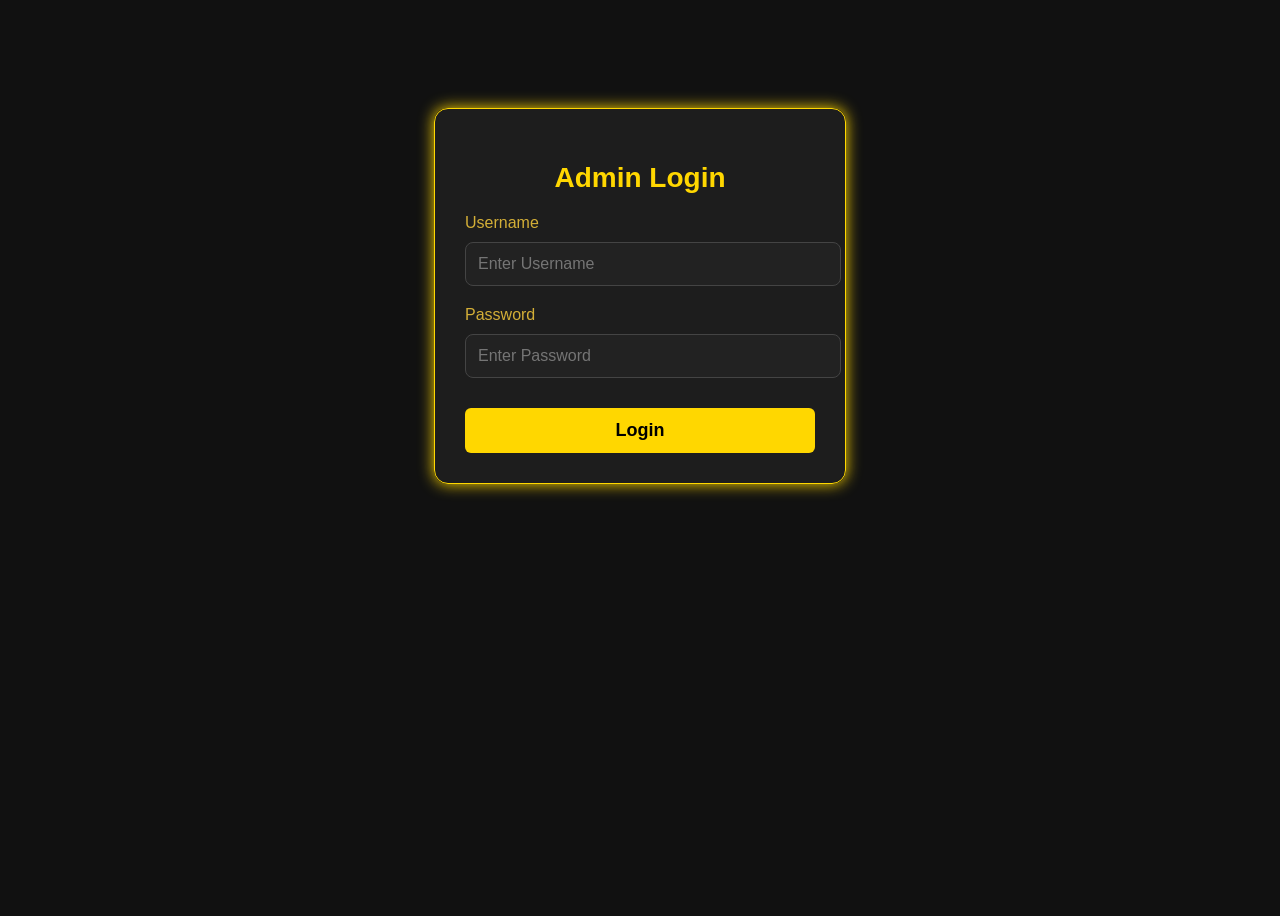
<file: frontend/index.html>
<!DOCTYPE html>
<html lang="en">

<head>
<meta charset="UTF-8">
<title>Dynamic Pricing Dashboard</title>
<link rel="stylesheet" href="style.css">
</head>

<body>

<!-- LOGIN PROTECTION -->
<script>
if(!sessionStorage.getItem("adminLoggedIn")){
window.location.href="login.html";
}
</script>

<h1>Dynamic Pricing Dashboard</h1>

<div class="container">

<div class="nav-buttons">
<button onclick="location.href='add-product.html'">Add Product</button>

<button onclick="location.href='record-sale.html'">Record Sale</button>
<button onclick="location.href='revenue.html'">View Revenue</button>
<button onclick="location.href='charts.html'">Charts</button>
<button onclick="location.href='sales-history.html'">Sales History</button>
</div>


<!-- SEARCH + FILTER -->
<div style="margin-bottom:20px; display:flex; gap:10px;">

<input id="searchInput" placeholder="Search by name..." style="padding:10px;width:200px;">

<select id="filterStock" style="padding:10px;">
<option value="">Stock Filter</option>
<option value="low">Low Stock (&lt;10)</option>
<option value="high">High Stock (&ge;10)</option>
</select>

<select id="filterDemand" style="padding:10px;">
<option value="">Demand Filter</option>
<option value="low">Low Demand (&lt;10)</option>
<option value="high">High Demand (&ge;10)</option>
</select>

</div>


<!-- PRODUCT TABLE -->

<div class="card">

<h2 style="color:#d4af37;text-align:center;">All Products</h2>

<table id="productTable">

<thead>
<tr>
<th>S.No</th>
<th>Product ID</th>
<th>Name</th>
<th>Base Price</th>
<th>Dynamic Price</th>
<th>Stock</th>
<th>Demand</th>
<th>Actions</th>
</tr>
</thead>

<tbody id="productTableBody"></tbody>

</table>

</div>

</div>


<!-- SUCCESS POPUP -->

<div class="popup" id="popup">

<div class="popup-box">

<h2 id="popupTitle">Success</h2>
<p id="popupMessage"></p>

<button onclick="closePopup()">OK</button>

</div>

</div>



<!-- EDIT POPUP -->

<div class="popup" id="editPopup">

<div class="popup-box">

<h2 style="color:gold;">Edit Product</h2>

<label>Base Price</label>
<input id="editBasePrice" type="number">

<label>Stock</label>
<input id="editStock" type="number">

<label>Demand</label>
<input id="editDemand" type="number">

<div style="margin-top:15px; display:flex; justify-content:space-between;">

<button class="nice-btn" onclick="closeEdit()">Cancel</button>
<button class="nice-btn" onclick="saveEdit()">Update</button>

</div>

</div>

</div>



<!-- DELETE POPUP -->

<div class="popup" id="deletePopup">

<div class="popup-box">

<h2 style="color:red;">Delete Product</h2>

<p id="deleteText" style="margin-bottom:20px;font-size:16px;"></p>

<div style="display:flex; justify-content:space-between;">

<button class="nice-btn" onclick="closeDelete()">Cancel</button>

<button class="nice-btn" style="background:red;color:white;border:none;"
onclick="confirmDelete()">
Delete
</button>

</div>

</div>

</div>

<div id="otpSection" style="display:none;margin-top:20px;">

<label>Enter OTP</label>
<input id="otp" type="text" placeholder="4 digit OTP">

<button onclick="verifyOtp()">Verify OTP</button>

</div>

<!-- LOGOUT BUTTON -->

<button onclick="logout()" class="logout-btn">Logout</button>


<script>

function logout(){

sessionStorage.removeItem("adminLoggedIn");

window.location.href="login.html";

}

</script>



<!-- MAIN SCRIPT -->

<script src="script.js"></script>

</body>
</html>
</file>
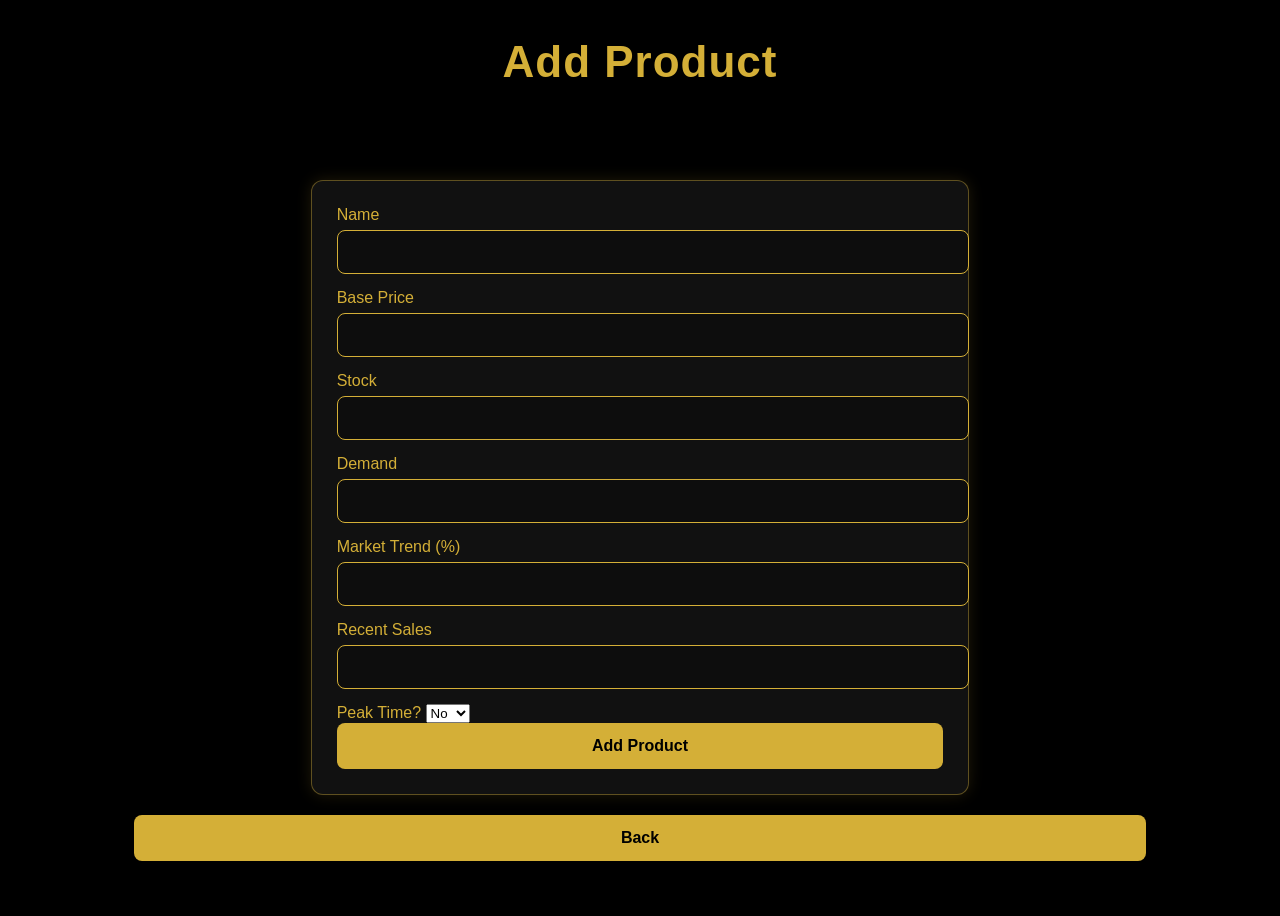
<file: frontend/add-product.html>
<!DOCTYPE html>
<html>
<head>
    <title>Add Product</title>
    <link rel="stylesheet" href="style.css">
</head>

<body>

<h1>Add Product</h1>

<div class="container">

<div class="card">

<label>Name</label>
<input id="name">

<label>Base Price</label>
<input id="basePrice" type="number">

<label>Stock</label>
<input id="stock" type="number">

<label>Demand</label>
<input id="demand" type="number">

<label>Market Trend (%)</label>
<input id="marketTrend" type="number">

<label>Recent Sales</label>
<input id="recentSales" type="number">

<label>Peak Time?</label>
<select id="peakTime">
<option value="false">No</option>
<option value="true">Yes</option>
</select>

<button onclick="addProduct()">Add Product</button>

</div>

<button onclick="location.href='index.html'">Back</button>

</div>

<!-- POPUP -->
<div class="popup" id="popup">
    <div class="popup-box">
        <h2 id="popupTitle">Success</h2>
        <p id="popupMessage"></p>
        <button onclick="closePopup()">OK</button>
    </div>
</div>

<script src="script.js"></script>

<script>
async function addProduct(){

const body = {

name: document.getElementById("name").value,
basePrice: parseFloat(document.getElementById("basePrice").value),
stock: parseInt(document.getElementById("stock").value),
demand: parseInt(document.getElementById("demand").value),
marketTrend: parseFloat(document.getElementById("marketTrend").value),
recentSales: parseInt(document.getElementById("recentSales").value),
peakTime: document.getElementById("peakTime").value === "true"

};

await api("http://localhost:8080/product/add","POST",body);

showPopup("Success","Product Added Successfully!");

}
</script>
</file>
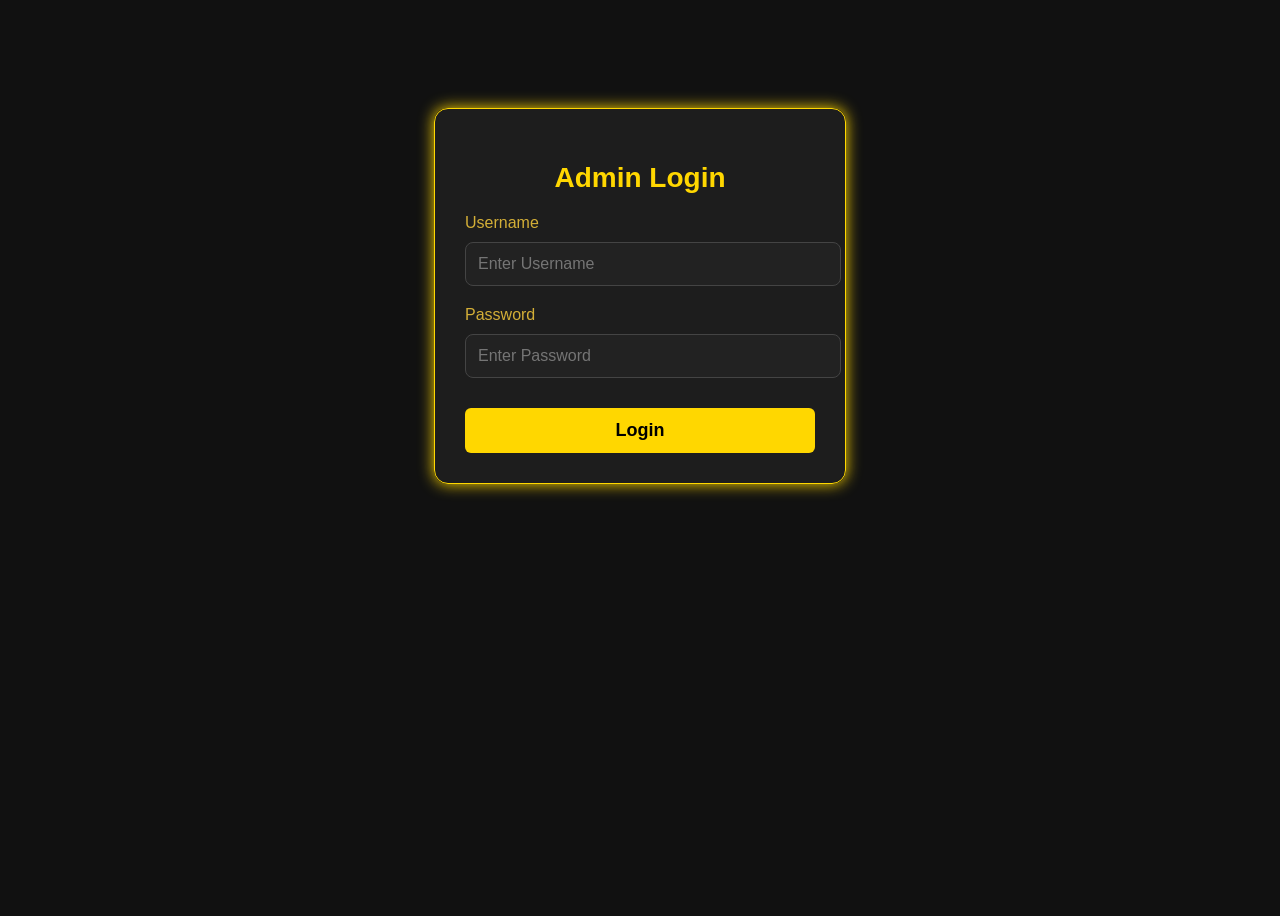
<file: frontend/login.html>
<!DOCTYPE html>
<html lang="en">

<head>
<meta charset="UTF-8">
<title>Admin Login</title>
<link rel="stylesheet" href="style.css">

<style>

body{
background:#111;
color:white;
font-family:Poppins,sans-serif;
}

.login-box{
width:350px;
margin:100px auto;
background:rgba(255,255,255,0.05);
padding:30px;
border-radius:14px;
border:1px solid gold;
box-shadow:0 0 15px gold;
}

.login-box h2{
text-align:center;
color:gold;
margin-bottom:20px;
}

.login-box input{
width:100%;
padding:12px;
margin:10px 0 20px 0;
background:#222;
border:1px solid #444;
border-radius:8px;
color:white;
}

.login-btn{
width:100%;
padding:12px;
background:gold;
border:none;
border-radius:6px;
font-size:18px;
font-weight:bold;
cursor:pointer;
margin-top:10px;
}

</style>

</head>

<body>

<script>
if(sessionStorage.getItem("adminLoggedIn")){
window.location.href="index.html";
}
</script>

<div class="login-box">

<h2>Admin Login</h2>

<label>Username</label>
<input id="username" type="text" placeholder="Enter Username">

<label>Password</label>
<input id="password" type="password" placeholder="Enter Password">

<button class="login-btn" onclick="login()">Login</button>

</div>


<!-- OTP SECTION -->
<div id="otpSection" style="display:none;width:350px;margin:20px auto;">

<label>Enter OTP</label>
<input id="otp" type="text" placeholder="4 digit OTP">

<button class="login-btn" onclick="verifyOtp()">Verify OTP</button>

</div>


<!-- POPUP -->
<div class="popup" id="popup">
<div class="popup-box">
<h2 id="popupTitle"></h2>
<p id="popupMessage"></p>
<button onclick="closePopup()">OK</button>
</div>
</div>
<script>


async function login(){

const username = document.getElementById("username").value;
const password = document.getElementById("password").value;

let res = await fetch("http://localhost:8080/auth/login",{
method:"POST",
headers:{"Content-Type":"application/json"},
body:JSON.stringify({username,password})
});

let msg = await res.text();

if(msg === "OTP_SENT"){

document.getElementById("otpSection").style.display="block";

}
else{

showPopup("Error",msg);

}

}
async function verifyOtp(){

const otp = document.getElementById("otp").value;

let res = await fetch("http://localhost:8080/auth/verify",{
method:"POST",
headers:{"Content-Type":"application/json"},
body:JSON.stringify({otp})
});

let msg = await res.text();

if(msg === "SUCCESS"){

sessionStorage.setItem("adminLoggedIn","true");

window.location.href="index.html";

}
else{

showPopup("Error",msg);

}

}



function showPopup(title,message){

document.getElementById("popupTitle").innerText = title;
document.getElementById("popupMessage").innerText = message;
document.getElementById("popup").classList.add("active");

}

function closePopup(){

document.getElementById("popup").classList.remove("active");

}

</script>


</body>
</html>
</file>
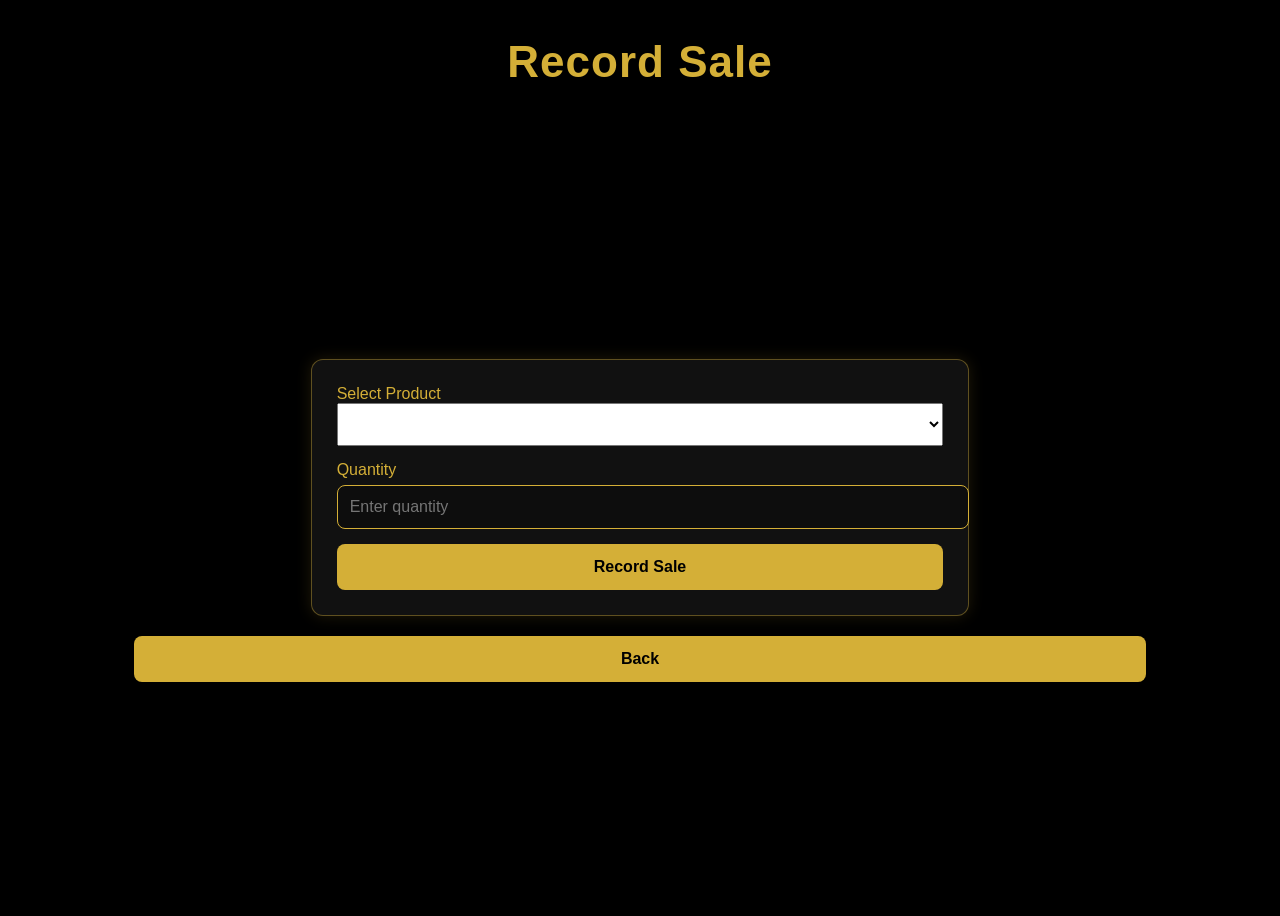
<file: frontend/record-sale.html>
<!DOCTYPE html>
<html lang="en">

<head>
<meta charset="UTF-8">
<title>Record Sale</title>
<link rel="stylesheet" href="style.css">
</head>

<body>

<h1>Record Sale</h1>

<div class="container">

<div class="card">

<label>Select Product</label>
<select id="productSelect" style="width:100%;padding:12px;margin-bottom:15px;"></select>

<label>Quantity</label>
<input id="quantity" type="number" placeholder="Enter quantity">

<button onclick="recordSale()">Record Sale</button>

</div>

<button onclick="location.href='index.html'">Back</button>

</div>


<!-- POPUP -->

<div class="popup" id="popup">
<div class="popup-box">
<h2 id="popupTitle"></h2>
<p id="popupMessage"></p>
<button onclick="closePopup()">OK</button>
</div>
</div>


<script src="script.js"></script>

<script>


async function loadProducts(){

const res = await fetch("http://localhost:8080/product/all");

const products = await res.json();

const select = document.getElementById("productSelect");

select.innerHTML="";

products.forEach(p=>{

select.innerHTML += `
<option value="${p.id}">
${p.name} (ID: ${p.id}) - Stock: ${p.stock}
</option>
`;

});

}

async function recordSale(){

    const id = document.getElementById("productSelect").value;
    const qty = document.getElementById("quantity").value;

    if(!id || !qty){
        showPopup("Error","Please select product and quantity");
        return;
    }

    const msg = await api(
        `http://localhost:8080/product/sale/${id}/${qty}`,
        "POST"
    );

    // SUCCESS OR ERROR MESSAGE
    if(msg && msg.toLowerCase().includes("success")){
        showPopup("Success","Sale recorded successfully");
        document.getElementById("quantity").value = "";
    }
    else{
        showPopup("Error", msg);
    }

}


window.onload = loadProducts;

</script>

</body>
</html>
</file>
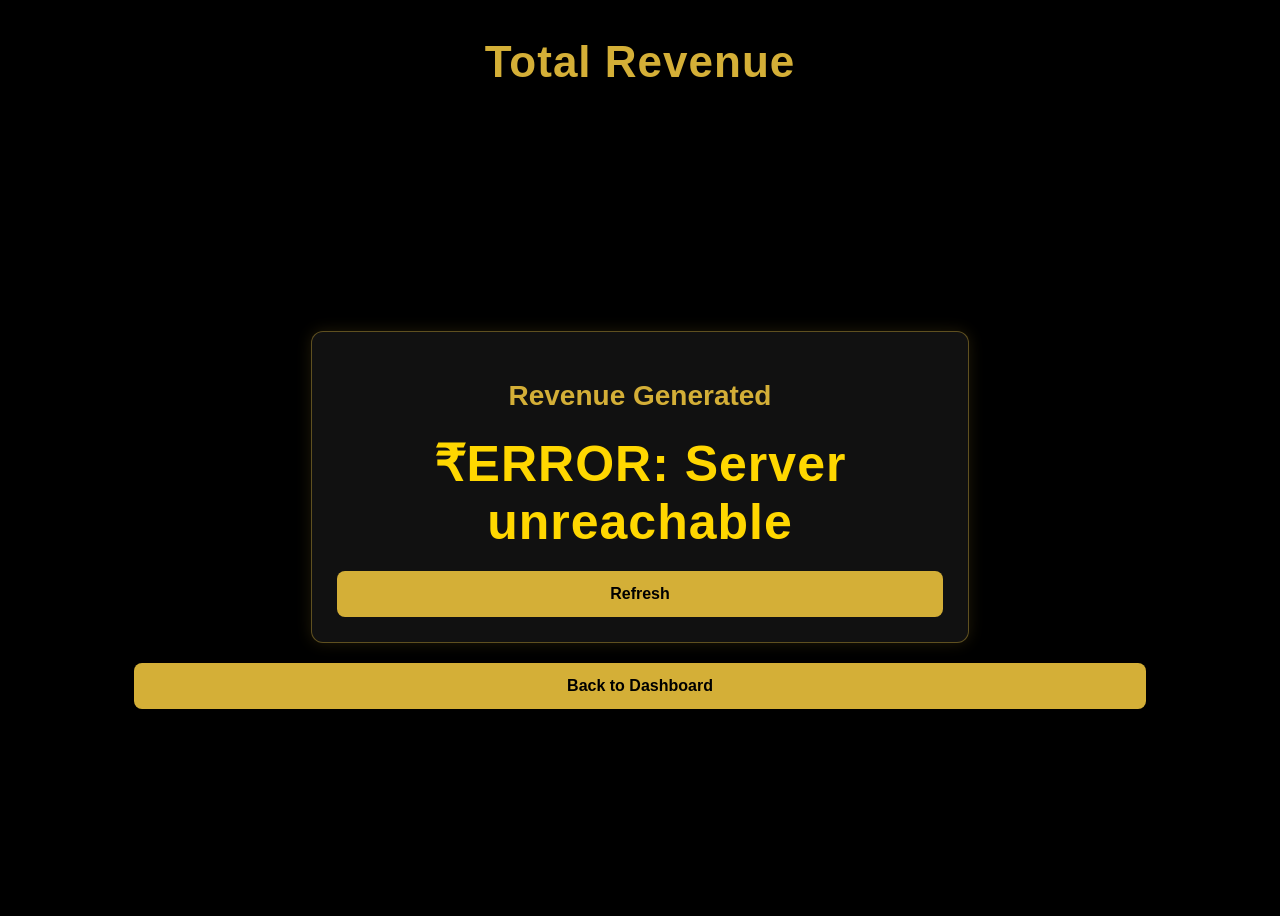
<file: frontend/revenue.html>
<!DOCTYPE html>
<html lang="en">
<head>
    <meta charset="UTF-8">
    <title>Total Revenue</title>
    <link rel="stylesheet" href="style.css">
</head>

<body>

    <h1>Total Revenue</h1>

    <div class="container">
        <div class="card" style="text-align:center;">

            <h2 style="color:#d4af37;">Revenue Generated</h2>

            <h1 id="revenue" style="font-size:50px; margin:20px 0; color:gold;">
                ₹0
            </h1>

            <button onclick="loadRevenue()">Refresh</button>
        </div>

    
        <button onclick="location.href='index.html'">Back to Dashboard</button>
    </div>

    <script src="script.js"></script>

    <script>
     
    async function loadRevenue() {
        let amount = await api("http://localhost:8080/product/revenue");

        if (!amount || amount === 0) {
            document.getElementById("revenue").innerText = "₹0";
        } else {
            document.getElementById("revenue").innerText = "₹" + amount;
        }
    }

    loadRevenue();
</script>
       
     
        
    

</body>
</html>
</file>
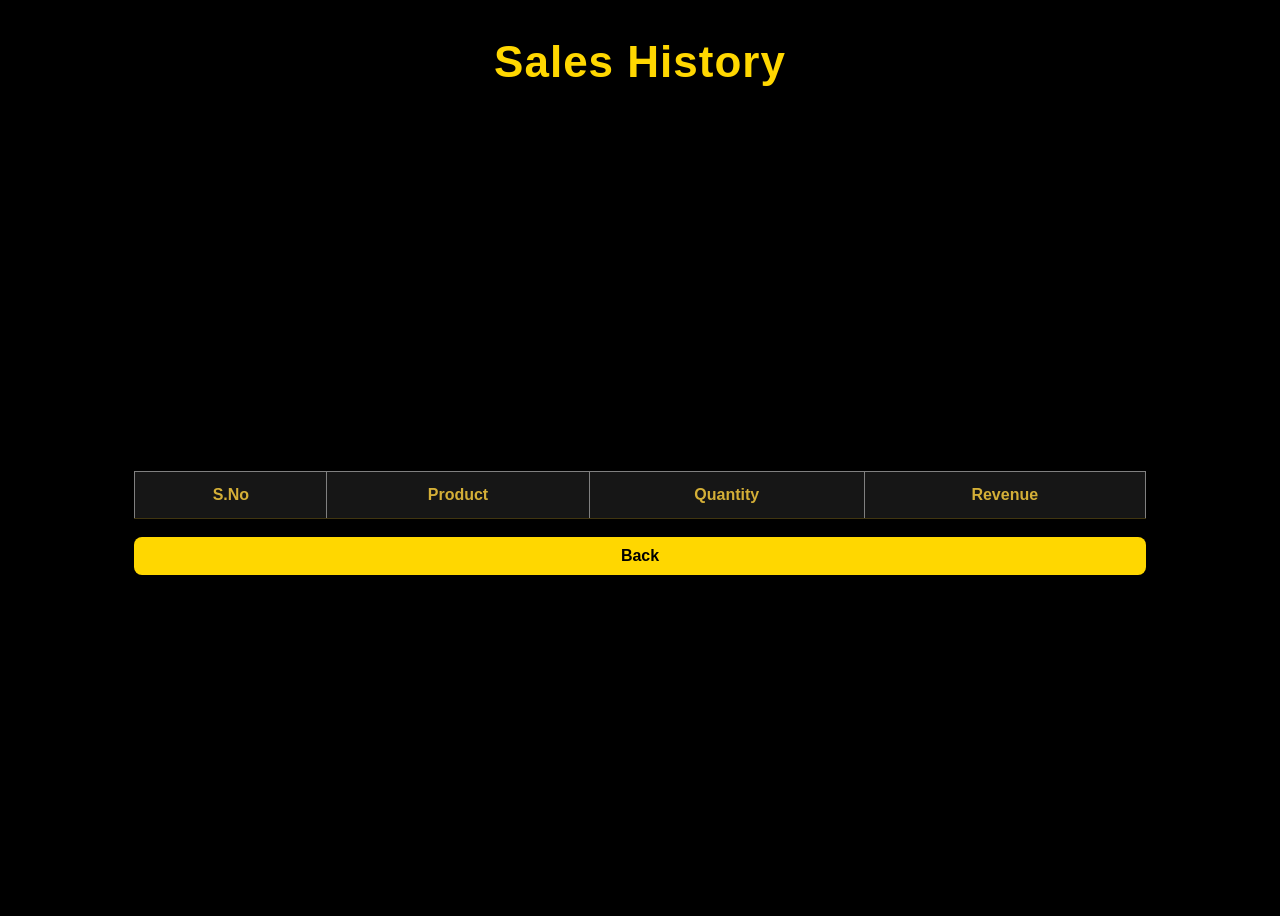
<file: frontend/sales-history.html>
<!DOCTYPE html><html><head>
<title>Sales History</title>
<link rel="stylesheet" href="style.css">
</head><body style="background:black;color:white;"><h1 style="text-align:center;color:gold;">Sales History</h1><div class="container"><table border="1" cellpadding="10" style="width:100%;border-collapse:collapse;text-align:center;"><thead>
<tr style="background:gold;color:black;">
<th>S.No</th>
<th>Product</th>
<th>Quantity</th>
<th>Revenue</th>
</tr>
</thead><tbody id="salesBody">
</tbody></table><br><button onclick="goBack()" style="padding:10px 20px;background:gold;border:none;font-weight:bold;">
Back
</button></div><script>

async function loadSales(){

    try{

        const res = await fetch("http://localhost:8080/sales/all");

        const data = await res.json();

        const body = document.getElementById("salesBody");

        body.innerHTML = "";

        data.forEach((s,index)=>{

            const row = `
            <tr>
                <td>${index+1}</td>
                <td>${s.productName} (ID: ${s.productId})</td>
                <td>${s.quantitySold}</td>
                <td>${s.totalPrice}</td>
            </tr>
            `;

            body.innerHTML += row;

        });

    }
    catch(error){
        console.log("Error loading sales", error);
    }

}

function goBack(){
    window.location.href = "index.html";
}

window.onload = loadSales;

</script></body>
</html>
</file>
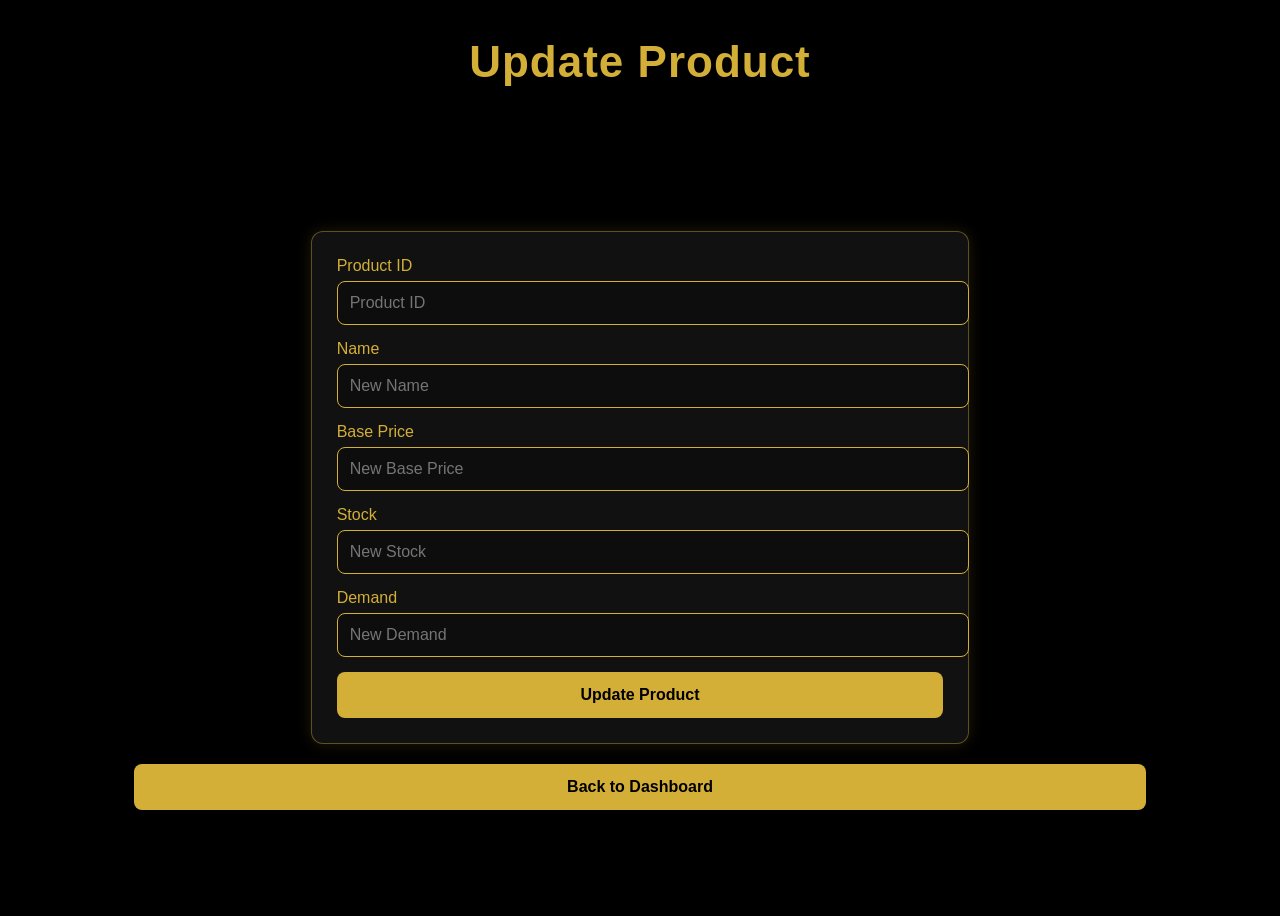
<file: frontend/update-product.html>
<!DOCTYPE html>
<html lang="en">
<head>
    <meta charset="UTF-8">
    <title>Update Product</title>
    <link rel="stylesheet" href="style.css">
</head>

<body>
    <h1>Update Product</h1>

    <div class="container">
        <div class="card">
            <label>Product ID</label>
            <input id="id" type="number" placeholder="Product ID">

            <label>Name</label>
            <input id="name" placeholder="New Name">

            <label>Base Price</label>
            <input id="basePrice" type="number" placeholder="New Base Price">

            <label>Stock</label>
            <input id="stock" type="number" placeholder="New Stock">

            <label>Demand</label>
            <input id="demand" type="number" placeholder="New Demand">

            <button onclick="updateProduct()">Update Product</button>
        </div>

        <button onclick="location.href='index.html'">Back to Dashboard</button>
    </div>

    <!-- POPUP -->
    <div class="popup" id="popup">
        <div class="popup-box">
            <h2 id="popupTitle">Success</h2>
            <p id="popupMessage"></p>
            <button onclick="closePopup()">OK</button>
        </div>
    </div>

    <script src="script.js"></script>

    <script>
        async function updateProduct() {
            const id = document.getElementById("id").value;

            const body = {
                name: document.getElementById("name").value,
                basePrice: parseFloat(document.getElementById("basePrice").value),
                stock: parseInt(document.getElementById("stock").value),
                demand: parseInt(document.getElementById("demand").value)
            };

            await api(`http://localhost:8080/product/update/${id}`, "PUT", body);

            showPopup("Success", "Product Updated Successfully!");
        }

        function closePopup() {
            document.getElementById("popup").classList.remove("active");
            location.href = "index.html";
        }
    </script>
<script>
    async function addProduct() {
    const body = {
        name: document.getElementById("name").value,
        basePrice: parseFloat(document.getElementById("basePrice").value),
        stock: parseInt(document.getElementById("stock").value),
        demand: parseInt(document.getElementById("demand").value),
        marketTrend: parseFloat(document.getElementById("marketTrend").value),
        recentSales: parseInt(document.getElementById("recentSales").value),
        peakTime: document.getElementById("peakTime").value === "true"
    };

    await api("http://localhost:8080/product/add", "POST", body);
    alert("Product Added!");
}
</script>
</body>
</html>
</file>
<file: frontend/style.css>
```css
body{
margin:0;
padding:0;
background:#0d0d0d;
font-family:"Poppins",sans-serif;
color:#f5f5f5;
}

/* Center container */

.container{
width:80%;
margin:auto;
padding:30px;
}

/* Premium gold title */

h1{
text-align:center;
color:#d4af37;
font-size:44px;
letter-spacing:1px;
margin-bottom:25px;
font-weight:600;
}

/* Card design */

.card{
background:#111;
border:1px solid rgba(212,175,55,0.4);
padding:25px;
margin:20px auto;
border-radius:12px;
box-shadow:0 0 15px rgba(212,175,55,0.15);
width:60%;
}

/* Section titles */

h2{
font-size:28px;
}

/* Labels */

label{
font-size:16px;
color:#d4af37;
}

/* Inputs */

input{
width:100%;
padding:12px;
font-size:16px;
margin-top:6px;
margin-bottom:15px;
border:1px solid #d4af37;
background:#0d0d0d;
color:gold;
border-radius:8px;
}

/* Buttons */

button{
width:100%;
padding:14px;
background:#d4af37;
color:black;
font-weight:600;
font-size:16px;
border:none;
cursor:pointer;
border-radius:8px;
transition:0.3s;
}

button:hover{
background:#f2d675;
transform:scale(1.02);
}

/* Navigation buttons */

.nav-buttons{
display:flex;
gap:20px;
justify-content:center;
margin-bottom:30px;
}

button{
min-width:150px;
}

/* Table */

table{
width:100%;
border-collapse:collapse;
margin-top:25px;
}

th,td{
padding:14px;
border-bottom:1px solid rgba(212,175,55,0.3);
font-size:16px;
}

th{
background:#161616;
color:#d4af37;
}

tr:hover{
background:rgba(212,175,55,0.08);
}

/* Success popup */

.popup{
position:fixed;
top:0;
left:0;
width:100%;
height:100%;
background:rgba(0,0,0,0.7);
display:flex;
justify-content:center;
align-items:center;
visibility:hidden;
opacity:0;
transition:0.3s;
z-index:999;
}

.popup.active{
visibility:visible;
opacity:1;
}

.popup-box{
background:#111;
border:2px solid #d4af37;
padding:30px 40px;
border-radius:12px;
text-align:center;
width:350px;
box-shadow:0 0 25px rgba(212,175,55,0.4);
}

.popup-box h2{
margin:0 0 15px;
color:gold;
font-size:22px;
}

.popup-box p{
color:#f5f5f5;
margin-bottom:20px;
}

.popup-box button{
width:100%;
padding:10px;
background:#d4af37;
border:none;
border-radius:8px;
color:black;
font-weight:600;
cursor:pointer;
transition:0.3s;
}

.popup-box button:hover{
background:#f5d26a;
transform:scale(1.03);
}

/* Action buttons */

.nice-btn{
padding:8px 14px;
color:gold;
border:1px solid gold;
border-radius:6px;
background:black;
cursor:pointer;
transition:0.3s;
}

.nice-btn:hover{
background:gold;
color:black;
box-shadow:0 0 10px gold;
transform:scale(1.05);
}

/* Edit popup */

#editPopup{
position:fixed;
top:0;
left:0;
width:100%;
height:100%;
background:rgba(0,0,0,0.7);
display:none;
justify-content:center;
align-items:center;
}

#editPopup.active{
display:flex;
}

#editPopup .popup-box{
background:#111;
padding:25px;
border:2px solid gold;
width:320px;
border-radius:10px;
}

#editPopup input{
width:100%;
padding:10px;
margin-bottom:10px;
background:#222;
border:1px solid gold;
color:white;
border-radius:6px;
}

/* Delete popup */

#deletePopup{
position:fixed;
top:0;
left:0;
width:100%;
height:100%;
background:rgba(0,0,0,0.7);
display:none;
justify-content:center;
align-items:center;
}

#deletePopup.active{
display:flex;
}

#deletePopup .popup-box{
background:#111;
padding:25px;
border:2px solid red;
width:320px;
border-radius:10px;
color:white;
}

/* Layout */

body{
background:#000;
color:white;
font-family:Poppins,sans-serif;
display:flex;
flex-direction:column;
min-height:100vh;
}

.main-container{
flex:1;
}

/* Logout button */

.logout-btn{
margin-top:20px;
padding:15px;
width:100%;
background:#b88a10;
border:none;
color:white;
font-weight:bold;
cursor:pointer;
border-radius:8px;
}

.logout-btn:hover{
background:gold;
transform:scale(1.05);
}
```
</file>
